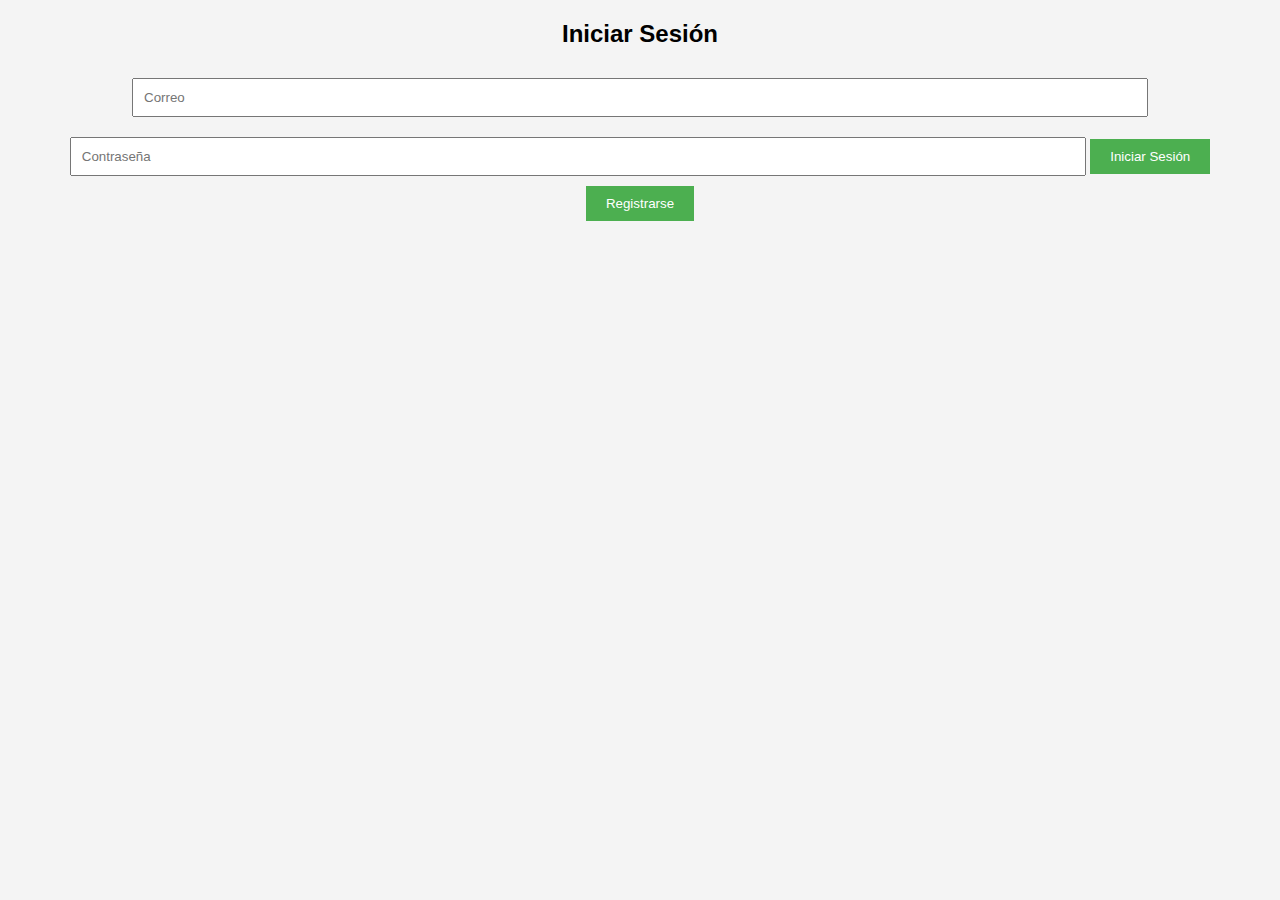
<file: bin/interfaz_html/index.html>
<!DOCTYPE html>
<html lang="en">
<head>
    <meta charset="UTF-8">
    <meta name="viewport" content="width=device-width, initial-scale=1.0">
    <title>Plataforma de Learning Paths</title>
    <link rel="stylesheet" href="style.css">
</head>
<body>
    <!-- Login y Registro -->
    <div id="authContainer">
        <!-- Login -->
        <div id="loginView" class="view">
            <h2>Iniciar Sesión</h2>
            <form id="loginForm">
                <input type="email" id="loginEmail" placeholder="Correo" required>
                <input type="password" id="loginPassword" placeholder="Contraseña" required>
                <button type="submit">Iniciar Sesión</button>
            </form>
            <button id="switchToRegister">Registrarse</button>
        </div>

        <!-- Registro -->
        <div id="registerView" class="view hidden">
            <h2>Registrarse</h2>
            <form id="registerForm">
                <input type="text" id="registerName" placeholder="Nombre" required>
                <input type="email" id="registerEmail" placeholder="Correo" required>
                <input type="password" id="registerPassword" placeholder="Contraseña" required>
                <select id="registerRole" required>
                    <option value="" disabled selected>Seleccionar rol</option>
                    <option value="profesor">Profesor</option>
                    <option value="estudiante">Estudiante</option>
                </select>
                <button type="submit">Registrarse</button>
            </form>
            <button id="switchToLogin">Iniciar Sesión</button>
        </div>
    </div>

    <!-- Vistas de Roles -->
    <div id="roleContainer" class="hidden">
        <!-- Vista Profesor -->
        <div id="profesorView" class="view hidden">
            <h2>Bienvenido, Profesor</h2>
            <button id="createLearningPath">Crear Learning Path</button>
            <div id="learningPathsList"></div>
            <button id="logout">Cerrar Sesión</button>
        </div>

        <!-- Vista Estudiante -->
        <div id="estudianteView" class="view hidden">
            <h2>Bienvenido, Estudiante</h2>
            <button id="viewLearningPaths">Ver Learning Paths</button>
            
            <div id="studentPathsList" class="view"></div>

            <button id="logout">Cerrar Sesión</button>
        </div>

        <div id="create-activity-container" style="display: none;">
            <h2>Crear Actividad</h2>
            <form id="create-activity-form">
                <!-- Campos básicos -->
                <input type="text" id="nombreActividad" placeholder="Nombre de la actividad" required />
                <textarea id="descripcionActividad" placeholder="Descripción de la actividad" required></textarea>
                <select id="tipoActividad" required>
                    <option value="" disabled selected>Seleccionar tipo de actividad</option>
                    <option value="TAREA">Tarea</option>
                    <option value="QUIZ">Quiz</option>
                    <option value="EXAMEN">Examen</option>
                    <option value="ENCUESTA">Encuesta</option>
                    <option value="RECURSO_EDUCATIVO">Recurso Educativo</option>
                </select>
                <input type="number" id="duracionActividad" placeholder="Duración en minutos" required />
                
                <!-- Áreas dinámicas para cada tipo -->
                <div id="quiz-fields" class="activity-fields" style="display: none;">
                    <h3>Preguntas del Quiz</h3>
                    <div id="quiz-questions"></div>
                    <button type="button" onclick="addQuizQuestion()">Agregar Pregunta</button>
                </div>
        
                <div id="encuesta-fields" class="activity-fields" style="display: none;">
                    <h3>Preguntas Abiertas</h3>
                    <div id="encuesta-questions"></div>
                    <button type="button" onclick="addEncuestaQuestion()">Agregar Pregunta</button>
                </div>
        
                <div id="recurso-fields" class="activity-fields" style="display: none;">
                    <h3>Detalles del Recurso</h3>
                    <input type="text" id="tipoRecurso" placeholder="Tipo de recurso (PDF, Video, etc.)" />
                </div>
        
                <!-- Botón para guardar la actividad -->
                <button type="submit">Guardar Actividad</button>
            </form>
        </div>
        
    </div>

    <script src="app.js"></script>
</body>
</html>
</file>
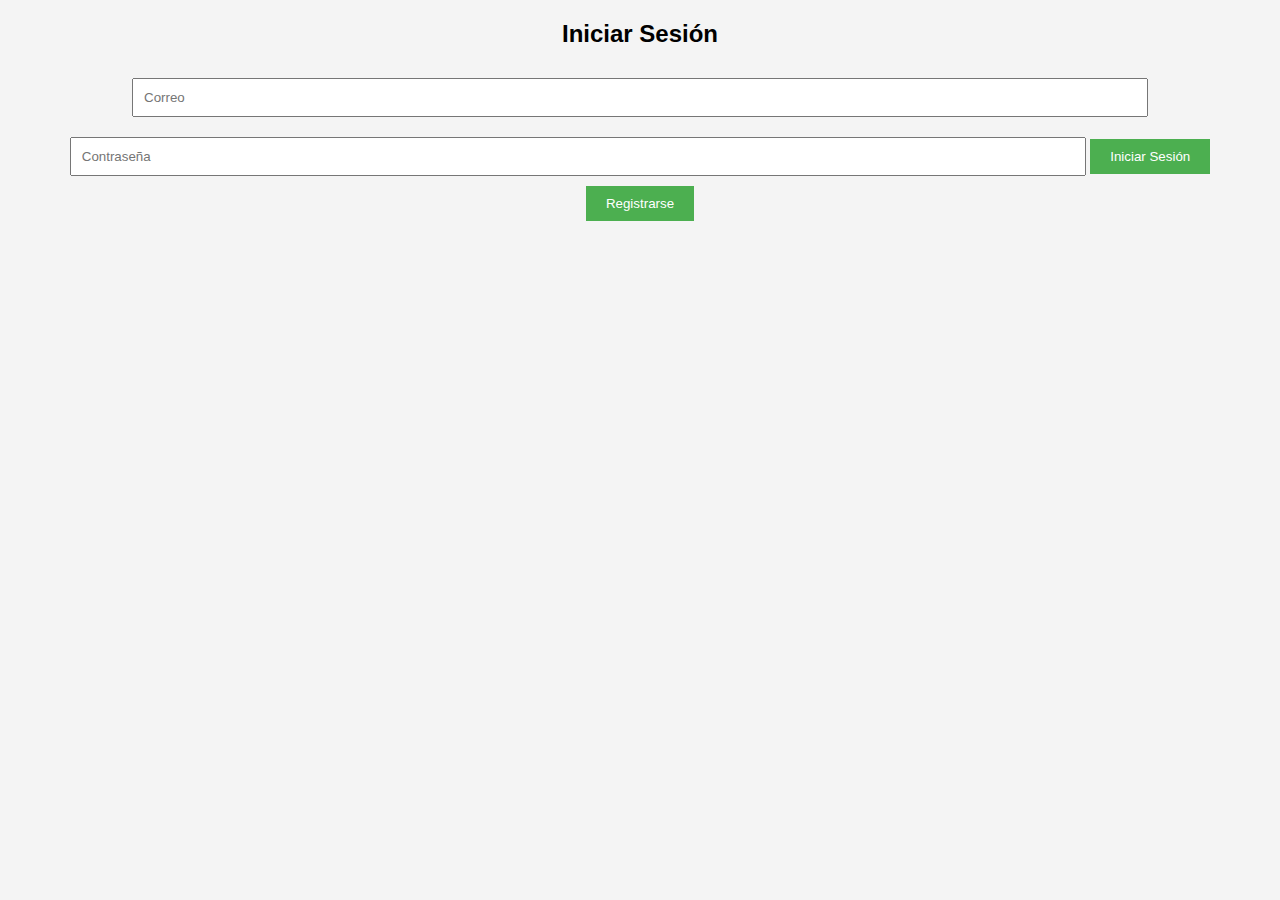
<file: src/interfaz_html/index.html>
<!DOCTYPE html>
<html lang="en">
<head>
    <meta charset="UTF-8">
    <meta name="viewport" content="width=device-width, initial-scale=1.0">
    <title>Plataforma de Learning Paths</title>
    <link rel="stylesheet" href="style.css">
</head>
<body>
    <!-- Login y Registro -->
    <div id="authContainer">
        <!-- Login -->
        <div id="loginView" class="view">
            <h2>Iniciar Sesión</h2>
            <form id="loginForm">
                <input type="email" id="loginEmail" placeholder="Correo" required>
                <input type="password" id="loginPassword" placeholder="Contraseña" required>
                <button type="submit">Iniciar Sesión</button>
            </form>
            <button id="switchToRegister">Registrarse</button>
        </div>

        <!-- Registro -->
        <div id="registerView" class="view hidden">
            <h2>Registrarse</h2>
            <form id="registerForm">
                <input type="text" id="registerName" placeholder="Nombre" required>
                <input type="email" id="registerEmail" placeholder="Correo" required>
                <input type="password" id="registerPassword" placeholder="Contraseña" required>
                <select id="registerRole" required>
                    <option value="" disabled selected>Seleccionar rol</option>
                    <option value="profesor">Profesor</option>
                    <option value="estudiante">Estudiante</option>
                </select>
                <button type="submit">Registrarse</button>
            </form>
            <button id="switchToLogin">Iniciar Sesión</button>
        </div>
    </div>

    <!-- Vistas de Roles -->
    <div id="roleContainer" class="hidden">
        <!-- Vista Profesor -->
        <div id="profesorView" class="view hidden">
        <h2>Bienvenido, Profesor</h2>
        <button id="createLearningPath">Crear Learning Path</button>
        <button id="createActivity">Crear Actividad</button>
        <div id="learningPathsList"></div>
        <!-- Botones para evaluación -->
        <button id="evaluateActivities">Evaluar Actividades</button>
        <div id="activitiesList"></div>
        <button id="viewGrades">Ver Calificaciones</button>
        <button id="logout">Cerrar Sesión</button>
    </div>

    <!-- Vista Estudiante -->
    <div id="estudianteView" class="view hidden">
        <h2>Bienvenido, Estudiante</h2>
        <button id="viewLearningPaths">Ver Learning Paths</button>
        <button id="viewProgress">Ver Progreso</button>
        <div id="studentPathsList" class="view"></div>
        <button id="logout">Cerrar Sesión</button>
    </div>

    <!-- Crear Actividad -->
    <div id="create-activity-container" style="display: none;">
        <h2>Crear Actividad</h2>
        <form id="create-activity-form">
            <input type="text" id="nombreActividad" placeholder="Nombre de la actividad" required />
            <textarea id="descripcionActividad" placeholder="Descripción de la actividad" required></textarea>
            <select id="tipoActividad" required>
                <option value="" disabled selected>Seleccionar tipo de actividad</option>
                <option value="TAREA">Tarea</option>
                <option value="QUIZ">Quiz</option>
                <option value="EXAMEN">Examen</option>
                <option value="ENCUESTA">Encuesta</option>
                <option value="RECURSO_EDUCATIVO">Recurso Educativo</option>
            </select>
            <input type="number" id="duracionActividad" placeholder="Duración en minutos" required />
            <div id="quiz-fields" class="activity-fields" style="display: none;">
                <h3>Preguntas del Quiz</h3>
                <div id="quiz-questions"></div>
                <button type="button" onclick="addQuizQuestion()">Agregar Pregunta</button>
            </div>
            <div id="encuesta-fields" class="activity-fields" style="display: none;">
                <h3>Preguntas Abiertas</h3>
                <div id="encuesta-questions"></div>
                <button type="button" onclick="addEncuestaQuestion()">Agregar Pregunta</button>
            </div>
            <button type="submit">Guardar Actividad</button>
        </form>
    </div>

        <!-- Área de visualización de actividades creadas -->
        <div id="activities-list-container" style="display: none;">
            <h2>Actividades Creadas</h2>
            <div id="activities-list"></div>
        </div>
    </div>

    <script src="app.js"></script>
</body>
</html>
</file>
<file: bin/interfaz_html/style.css>
body {
    font-family: Arial, sans-serif;
    margin: 0;
    padding: 0;
    text-align: center;
    background: #f4f4f4;
}

.view {
    margin: 20px;
}

.hidden {
    display: none;
}

button {
    padding: 10px 20px;
    background: #4CAF50;
    color: white;
    border: none;
    cursor: pointer;
}

button:hover {
    background: #45a049;
}

form input, form select {
    margin: 10px 0;
    padding: 10px;
    width: 80%;
}
</file>
<file: src/interfaz_html/style.css>
body {
    font-family: Arial, sans-serif;
    margin: 0;
    padding: 0;
    text-align: center;
    background: #f4f4f4;
}

.view {
    margin: 20px;
}

.hidden {
    display: none;
}

button {
    padding: 10px 20px;
    background: #4CAF50;
    color: white;
    border: none;
    cursor: pointer;
}

button:hover {
    background: #45a049;
}

form input, form select {
    margin: 10px 0;
    padding: 10px;
    width: 80%;
}

.activity-fields{
    margin: 1rem0;
}
</file>
